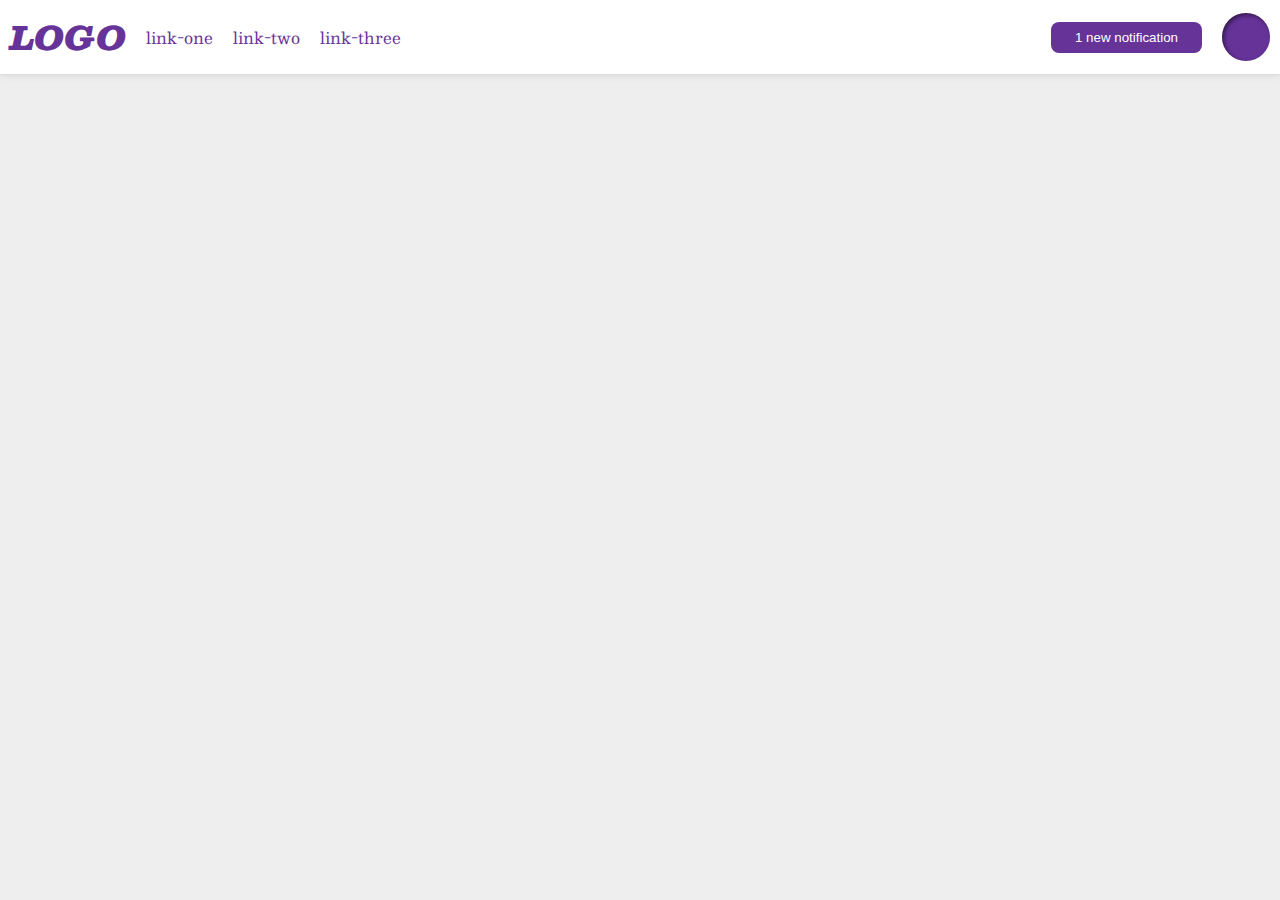
<file: flex/03-flex-header-2/index.html>
<!DOCTYPE html>
<html lang="en">
  <head>
    <meta charset="UTF-8">
    <meta http-equiv="X-UA-Compatible" content="IE=edge">
    <meta name="viewport" content="width=device-width, initial-scale=1.0">
    <title>Flex Header 2</title>
    <link rel="stylesheet" href="style.css">
  </head>
  <body>
    <div class="header">
      <div class="container">
        <div class="logo">
          LOGO
        </div>
        <ul class="links">
          <li><a href="google.com">link-one</a></li>
          <li><a href="google.com">link-two</a></li>
          <li><a href="google.com">link-three</a></li>
        </ul>
      </div>
      <div class="container">
        <button class="notifications">
          1 new notification
        </button>
        <div class="profile-image"></div>
      </div>
    </div>
  </body>
</html>
</file>
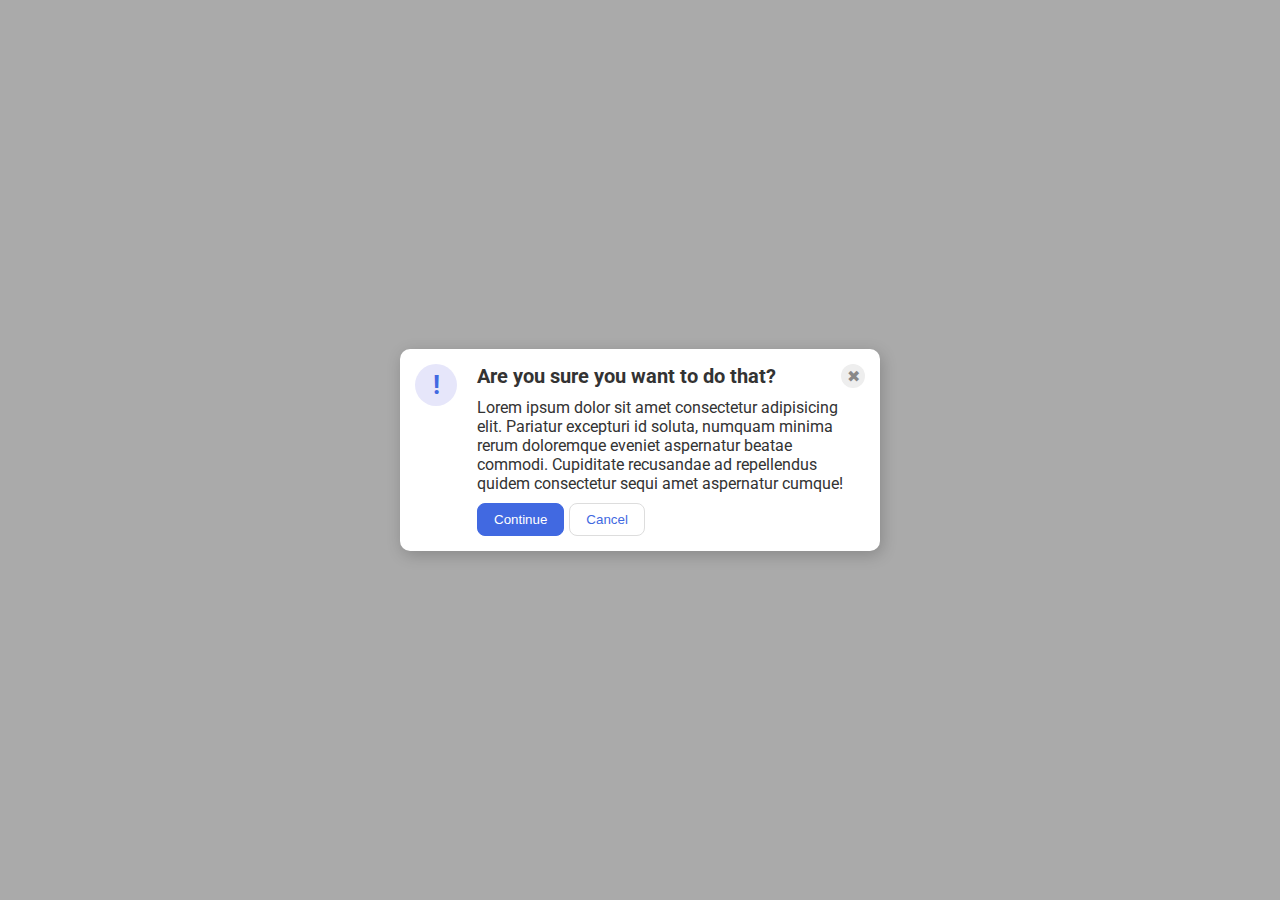
<file: flex/05-flex-modal/index.html>
<!DOCTYPE html>
<html lang="en">
  <head>
    <meta charset="UTF-8">
    <meta http-equiv="X-UA-Compatible" content="IE=edge">
    <meta name="viewport" content="width=device-width, initial-scale=1.0">
    <link rel="stylesheet" href="style.css">
    <title>Modal</title>
  </head>
  <body>
    <div class="modal">
      <div class="container-1">
        <div class="icon">!</div>
        <div class="container-2">
          <div class="container-3">
            <div class="header">Are you sure you want to do that?</div>
            <div class="close-button">✖</div>
          </div>
          <div class="text">Lorem ipsum dolor sit amet consectetur adipisicing elit. Pariatur excepturi id soluta, numquam minima rerum doloremque eveniet aspernatur beatae commodi. Cupiditate recusandae ad repellendus quidem consectetur sequi amet aspernatur cumque!</div>
          <div class="container-4">
            <button class="continue">Continue</button>
            <button class="cancel">Cancel</button>
          </div>
        </div>
      </div>
    </div>
  </body>
</html>
</file>
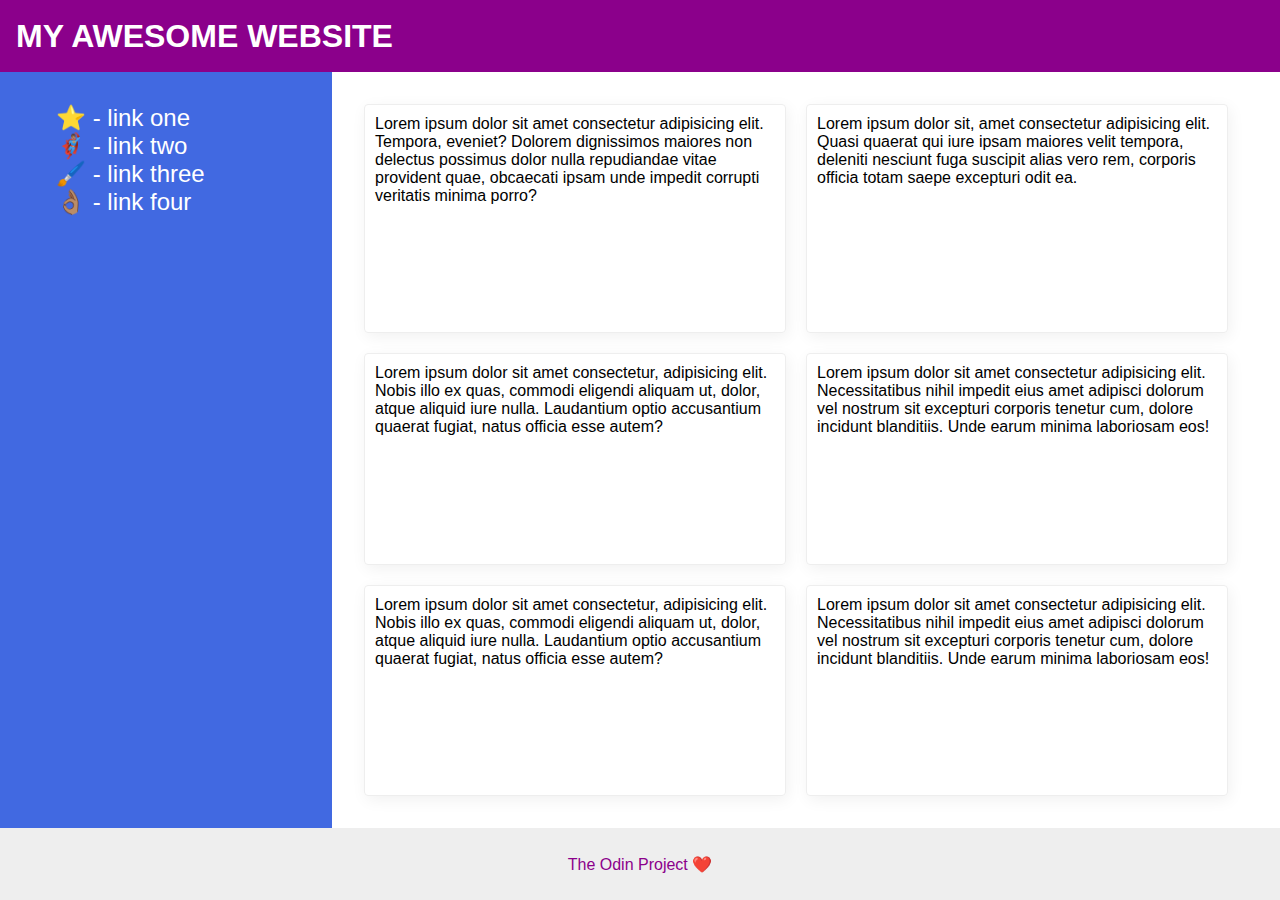
<file: flex/07-flex-layout-2/index.html>
<!DOCTYPE html>
<html lang="en">
  <head>
    <meta charset="UTF-8">
    <meta http-equiv="X-UA-Compatible" content="IE=edge">
    <meta name="viewport" content="width=device-width, initial-scale=1.0">
    <title>The Holy Grail</title>
    <link rel="stylesheet" href="style.css">
  </head>
  <body>
    <div class="container-1">
      <div class="header">
        MY AWESOME WEBSITE
      </div>
      <div class="container-2">
        <div class="sidebar">
          <ul>
            <li><a href="#">⭐ - link one</a></li>
            <li><a href="#">🦸🏽‍♂️ - link two</a></li>
            <li><a href="#">🖌️ - link three</a></li>
            <li><a href="#">👌🏽 - link four</a></li>
          </ul>
        </div>
        <div class="content">
          <div class="card">Lorem ipsum dolor sit amet consectetur adipisicing elit. Tempora, eveniet? Dolorem dignissimos maiores non delectus possimus dolor nulla repudiandae vitae provident quae, obcaecati ipsam unde impedit corrupti veritatis minima porro?</div>
          <div class="card">Lorem ipsum dolor sit, amet consectetur adipisicing elit. Quasi quaerat qui iure ipsam maiores velit tempora, deleniti nesciunt fuga suscipit alias vero rem, corporis officia totam saepe excepturi odit ea.</div>
          <div class="card">Lorem ipsum dolor sit amet consectetur, adipisicing elit. Nobis illo ex quas, commodi eligendi aliquam ut, dolor, atque aliquid iure nulla. Laudantium optio accusantium quaerat fugiat, natus officia esse autem?</div>
          <div class="card">Lorem ipsum dolor sit amet consectetur adipisicing elit. Necessitatibus nihil impedit eius amet adipisci dolorum vel nostrum sit excepturi corporis tenetur cum, dolore incidunt blanditiis. Unde earum minima laboriosam eos!</div>
          <div class="card">Lorem ipsum dolor sit amet consectetur, adipisicing elit. Nobis illo ex quas, commodi eligendi aliquam ut, dolor, atque aliquid iure nulla. Laudantium optio accusantium quaerat fugiat, natus officia esse autem?</div>
          <div class="card">Lorem ipsum dolor sit amet consectetur adipisicing elit. Necessitatibus nihil impedit eius amet adipisci dolorum vel nostrum sit excepturi corporis tenetur cum, dolore incidunt blanditiis. Unde earum minima laboriosam eos!</div>
        </div>
      </div>
    </div>
    <div class="footer">
      The Odin Project ❤️
    </div>
  </body>
</html>
</file>
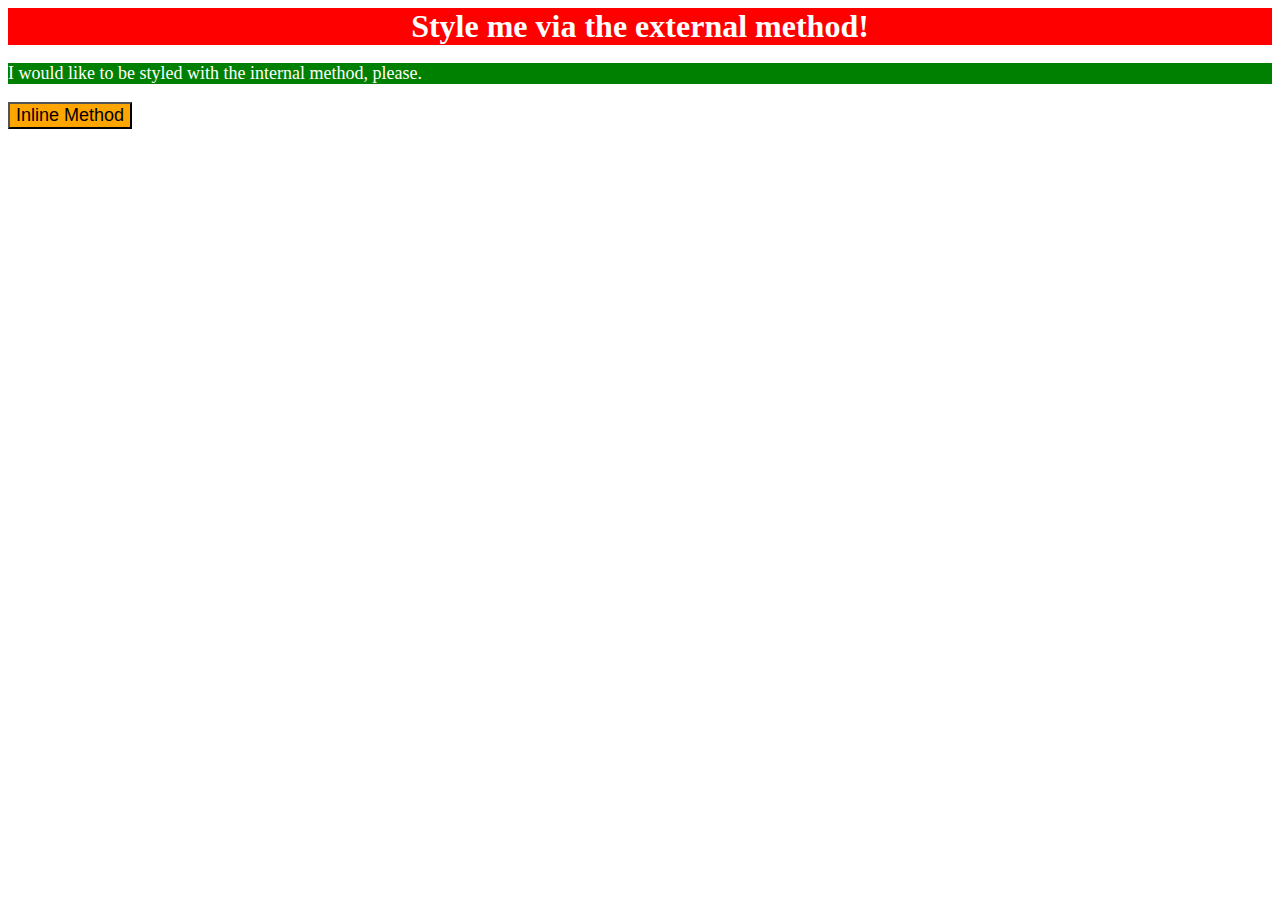
<file: foundations/01-css-methods/index.html>
<!DOCTYPE html>
<html lang="en">
  <head>
    <meta charset="UTF-8">
    <meta http-equiv="X-UA-Compatible" content="IE=edge">
    <meta name="viewport" content="width=device-width, initial-scale=1.0">
    <title>Methods for Adding CSS</title>
    <link rel="stylesheet" href="styles.css">
    <style>
      p {
        background: green;
        color: white;
        font-size: 18px;
      }
    </style>
  </head>
  <body>
    <div>Style me via the external method!</div>
    <p>I would like to be styled with the internal method, please.</p>
    <button style="background: orange; font-size: 18px;">Inline Method</button>
  </body>
</html>
</file>
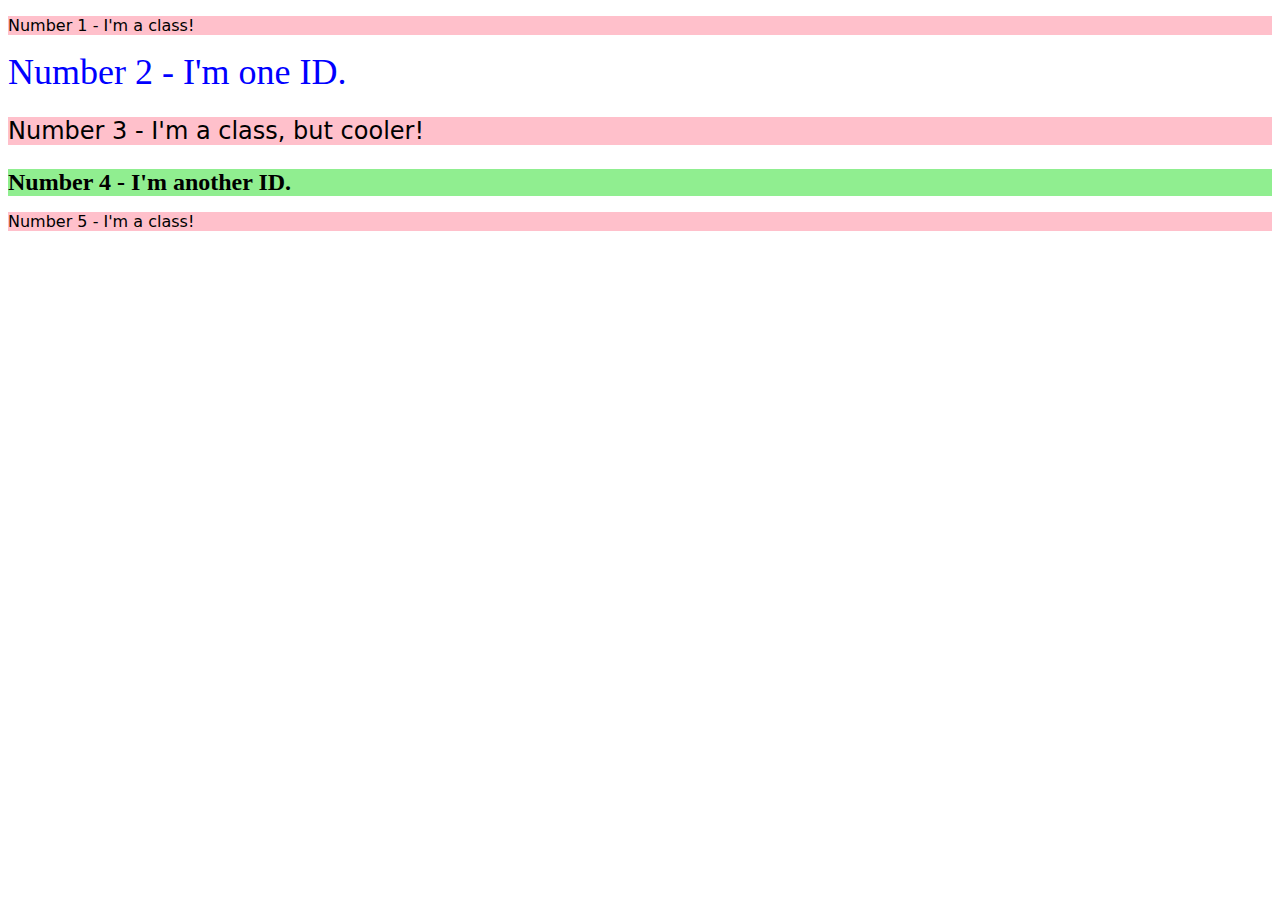
<file: foundations/02-class-id-selectors/index.html>
<!DOCTYPE html>
<html lang="en">
  <head>
    <meta charset="UTF-8">
    <meta http-equiv="X-UA-Compatible" content="IE=edge">
    <meta name="viewport" content="width=device-width, initial-scale=1.0">
    <title>Class and ID Selectors</title>
    <link rel="stylesheet" href="style.css">
  </head>
  <body>
    <p class="pink">Number 1 - I'm a class!</p>
    <div id="second">Number 2 - I'm one ID.</div>
    <p class="pink big">Number 3 - I'm a class, but cooler!</p>
    <div id="fourth">Number 4 - I'm another ID.</div>
    <p class="pink">Number 5 - I'm a class!</p>
  </body>
</html>
</file>
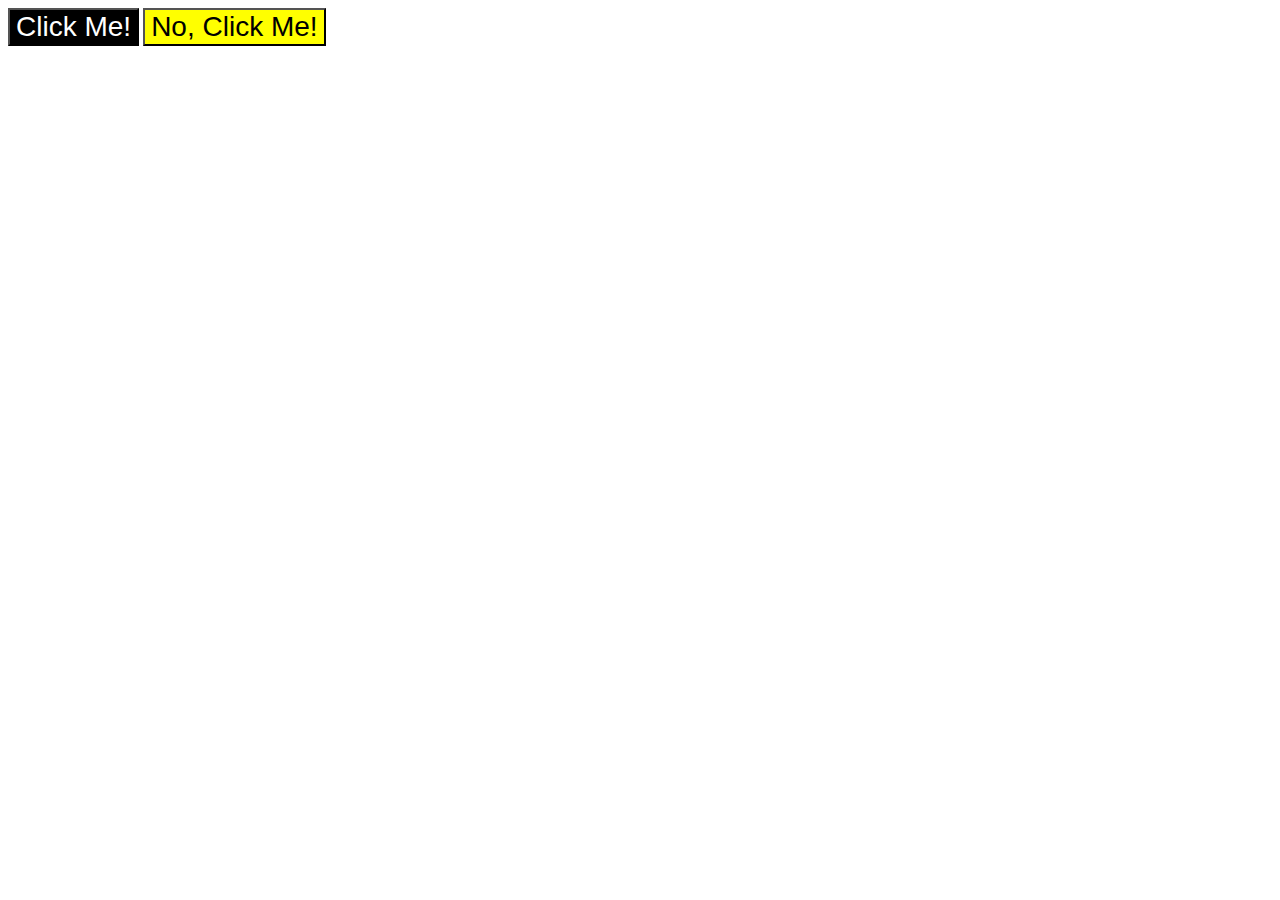
<file: foundations/03-grouping-selectors/index.html>
<!DOCTYPE html>
<html lang="en">
  <head>
    <meta charset="UTF-8">
    <meta http-equiv="X-UA-Compatible" content="IE=edge">
    <meta name="viewport" content="width=device-width, initial-scale=1.0">
    <title>Grouping Selectors</title>
    <link rel="stylesheet" href="style.css">
  </head>
  <body>
    <button class="black">Click Me!</button>
    <button class="yellow">No, Click Me!</button>
  </body>
</html>
</file>
<file: flex/03-flex-header-2/style.css>
/* this is some magical font-importing.  
you'll learn about it later. */
@import url('https://fonts.googleapis.com/css2?family=Besley:ital,wght@0,400;1,900&display=swap');

body {
  margin: 0;
  background: #eee;
  font-family: Besley, serif;
}

.header {
  background: white;
  border-bottom: 1px solid #ddd;
  box-shadow: 0 0 8px rgba(0,0,0,.1);
  display: flex;
  justify-content: space-between;
  align-items: center;
}

.container {
  display: flex;
  align-items: center;
  justify-content: space-around;
}

.profile-image {
  background: rebeccapurple;
  box-shadow: inset 2px 2px 4px rgba(0,0,0,.5);
  border-radius: 50%;
  width: 48px;
  height: 48px;
  margin: 10px;
}

.logo {
  color: rebeccapurple;
  font-size: 32px;
  font-weight: 900;
  font-style: italic;
  margin: 10px;
  padding: 0;
  flex: 0 1 auto;
}

button {
  border: none;
  border-radius: 8px;
  background: rebeccapurple;
  color: white;
  padding: 8px 24px;
  margin: 10px;
}

ul {
  list-style-type: none;
  margin: 0;
  padding: 0;
  display: flex;
  justify-content: space-around;
}

li {
  flex: 0 1 auto;
  margin: 10px;
}

a {
  /* this removes the line under our links */
  text-decoration: none;
  color: rebeccapurple;
}
</file>
<file: flex/05-flex-modal/style.css>
@import url('https://fonts.googleapis.com/css2?family=Roboto:wght@400;700&display=swap');

html, body {
  height: 100%;
}

body {
  font-family: Roboto, sans-serif;
  margin: 0;
  background: #aaa;
  color: #333;
  /* I'll give you this one for free lol */
  display: flex;
  align-items: center;
  justify-content: center;
}

.container-1,
.container-2,
.container-3,
.container-4 {
  display: flex;
}

.container-1 {
  padding: 15px;
  gap: 20px;
}

.container-2 {
  flex-direction: column;
  gap: 10px;
  justify-content: center;
}

.container-3 {
  justify-content: space-between;
}

.container-4 {
  gap: 5px;
}

.modal {
  background: white;
  width: 480px;
  border-radius: 10px;
  box-shadow: 2px 4px 16px rgba(0,0,0,.2);
}

.icon {
  color: royalblue;
  font-size: 26px;
  font-weight: 700;
  background: lavender;
  width: 42px;
  height: 42px;
  border-radius: 50%;
  display: flex;
  flex-shrink: 0;
  align-items: center;
  justify-content: center;
}

.header {
  font-weight: bold;
  font-size: 1.25em;
}

.close-button {
  background: #eee;
  border-radius: 50%;
  color: #888;
  font-weight: 400;
  font-size: 16px;
  height: 24px;
  width: 24px;
  display: flex;
  align-items: center;
  justify-content: center;
}

button {
  padding: 8px 16px;
  border-radius: 8px;
}

button.continue {
  background: royalblue;
  border: 1px solid royalblue;
  color: white;
}

button.cancel {
  background: white;
  border: 1px solid #ddd;
  color: royalblue;
}
</file>
<file: flex/07-flex-layout-2/style.css>
body {
  font-family: -apple-system, BlinkMacSystemFont, 'Segoe UI', Roboto, Oxygen, Ubuntu, Cantarell, 'Open Sans', 'Helvetica Neue', sans-serif;
  margin: 0;
  min-height: 100vh;
  display: flex;
  flex-direction: column;
}

a {
  text-decoration: none;
  color: white;
  font-size: 24px;
}

ul {
  list-style-type: none;
}

.container-1,
.container-2 {
  display: flex;
  flex: 1;
}

.container-1 {
  flex-direction: column;
}

.header {
  height: 72px;
  background: darkmagenta;
  color: white;
  display: flex;
  align-items: center;
  font-size: 32px;
  font-weight: 900;
  padding: 0 0 0 16px;
}

.content {
  display: flex;
  flex-wrap: wrap;
  flex: 1;
  gap: 20px;
  padding: 32px;
}

.footer {
  height: 72px;
  background: #eee;
  color: darkmagenta;
  display: flex;
  justify-content: center;
  align-items: center;
}

.sidebar {
  width: 300px;
  background: royalblue;
  display: flex;
  flex-shrink: 0;
  flex-direction: column;
  padding: 16px;
}

.card {
  border: 1px solid #eee;
  box-shadow: 2px 4px 16px rgba(0,0,0,.06);
  border-radius: 4px;
  width: 400px;
  padding: 10px;
}
</file>
<file: foundations/01-css-methods/styles.css>
div {
    background: red;
    color: white;
    font-size: 32px;
    text-align: center;
    font-weight: 700;
}
</file>
<file: foundations/02-class-id-selectors/style.css>
.pink {
    background: pink;
    font-family: "Verdana", "DejaVu Sans", sans-serif;
}

#second {
    color: blue;
    font-size: 36px;
}

.big {
    font-size: 24px;
}

#fourth {
    background: lightgreen;
    font-size: 24px;
    font-weight: 700;
}
</file>
<file: foundations/03-grouping-selectors/style.css>
.black {
    background: black;
    color: white;
}

.yellow {
    background: yellow;
}

.black, .yellow {
    font-size: 28px;
    font-family: "Helvetica", "Times New Roman", sans-serif;
}
</file>
